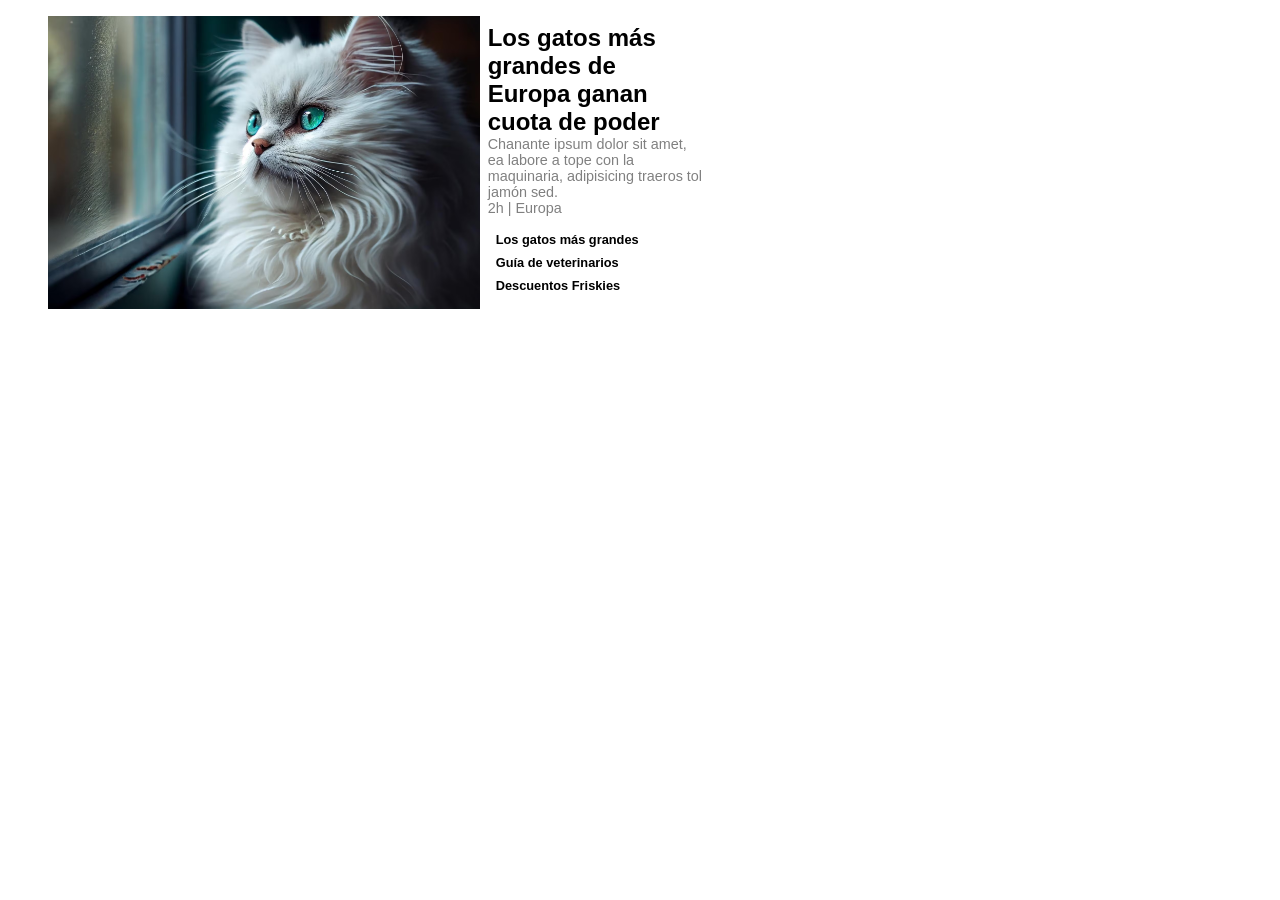
<file: 005_ejercicio/index.html>
<!DOCTYPE html>
<html lang="en">

<head>
    <meta charset="UTF-8">
    <meta name="viewport" content="width=º, initial-scale=1.0">
    <title>Document</title>
    <link rel="stylesheet" href="style.css">
</head>

<body>
    <!-- 
- movil

Ancho de 667

Noticia-principal 

Imagen 66 ; titular /n descricino /n +info (33)

3 x subtitulares en linea

- desktop

Ancho de 1200

Noticia-principal

Imagen 66 ; titular /n descricino /n +info /n 3x (subtitular /n) (33)

     -->

    <div class="container">

        <article class="featured">
            
                <div class="firstline-container">

                    <div class="main-img"></div>
                    <div class="main-text-container">
                        <div class="main-text-subcontainer">
                            <div class="main-title">Los gatos más grandes de Europa ganan cuota de poder</div>
                            <div class="main-desc">Chanante ipsum dolor sit amet, ea labore a tope con la maquinaria, adipisicing traeros tol jamón sed.</div>
                        </div>
                        <div class="main-meta">2h | Europa</div>
                        <div class="main-subs-container-napa">
                            <div class="main-sub">Los gatos más grandes</div>
                            <div class="main-sub">Guía de veterinarios</div>
                            <div class="main-sub">Descuentos Friskies</div>
                        </div>
                    </div>
                </div>
                <div class="main-subs-container">
                    <div class="main-sub">Los gatos más grandes</div>
                    <div class="main-sub">Guía de veterinarios</div>
                    <div class="main-sub">Descuentos Friskies</div>
                </div>
            
        </article>






    </div>

</body>

</html>
</file>
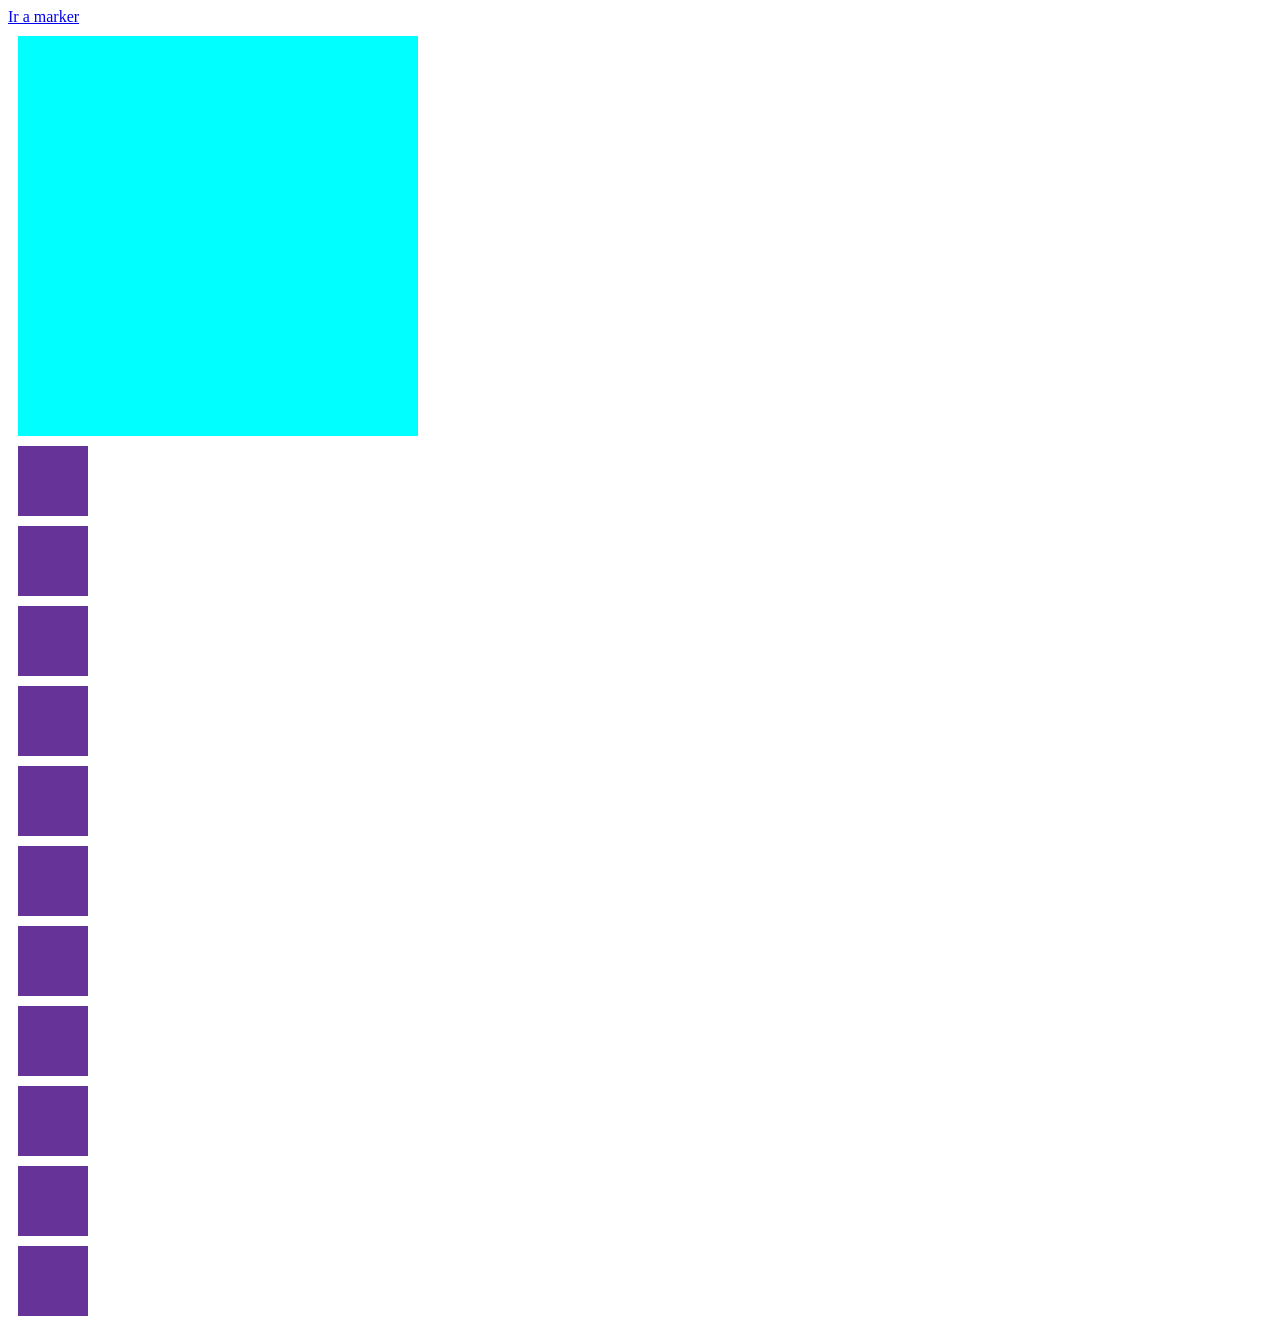
<file: 08_flexbox/index.html>
<!DOCTYPE html>
<html lang="en">
<head>
    <meta charset="UTF-8">
    <meta name="viewport" content="width=device-width, initial-scale=1.0">
    <title>Document</title>
    <style>
        .container {
            max-width: 840px;
            margin: 0 auto;
            border: 1px solid grey;
        }
        .subcontainer-2 {
            max-width: 45%;

        }

        @media screen and (max-width : 576px) {
            .container {
                flex-direction: column;
            }
            .subcontainer-2 {
                max-width: 75%;
                min-width: 410px;
            }
            
        }
        .imagen-grande {
            margin: 10px;
            height: 400px;
            width: 400px;
            background-color: aqua;
        }
        .imagen-pequena {
            margin: 10px;
            height: 70px;
            width: 70px;
            background-color: rebeccapurple;
        }
    </style>
</head>
<body>
    <a href="#marker-1" class="internal-link">Ir a marker</a>
    <div class="container-1">

        <div class="subcontainer-2-a">
            <div class="imagen-grande"></div>
        </div>
        <div class="subcontainer-2-b">
            <div class="imagen-pequena-3"></div>
            <div class="imagen-pequena"></div>
            <div class="imagen-pequena"></div>
            <div class="imagen-pequena"></div>
            <div class="imagen-pequena"></div>
            <div class="imagen-pequena"></div>
            <div class="imagen-pequena"></div>
            <div class="imagen-pequena"></div>
            <div class="imagen-pequena"></div>
            <div class="imagen-pequena"></div>
            <div class="imagen-pequena"></div>
            <div class="imagen-pequena"></div>
        </div>
    </div>
    <span id="marker-1"></span>
    </body>
</html>
</file>
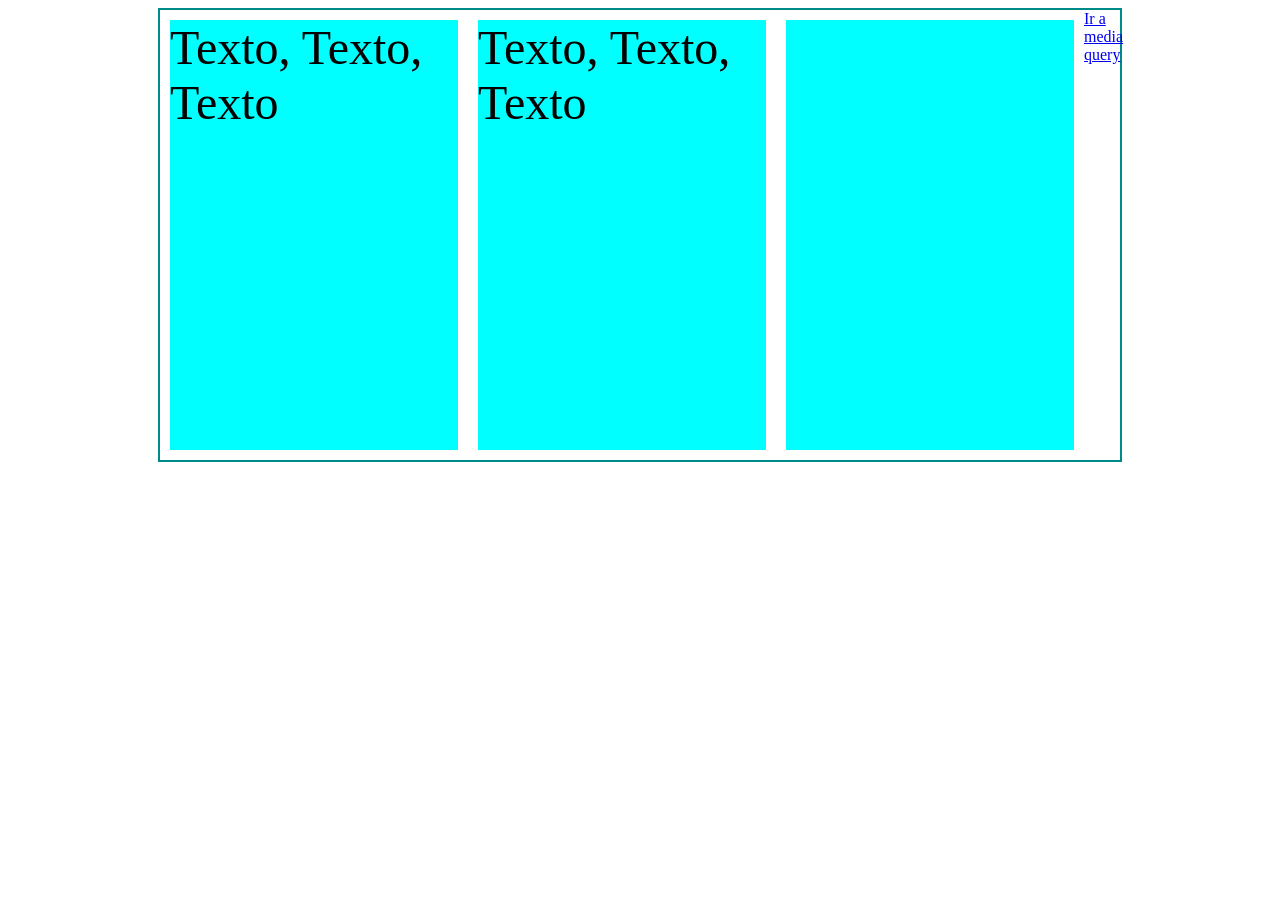
<file: 06_avanzado/unidades.html>
<!DOCTYPE html>
<html lang="en">
<head>
    <meta charset="UTF-8">
    <meta name="viewport" content="width=device-width, initial-scale=1.0">
    <title>Document</title>
</head>
    <style>

        /* PORCENTAJE */
/*
        .container {
            margin: 0 auto;
            display: flex;
            justify-content: space-between;
            max-width: 75%;
            border: 2px darkcyan solid;
        }

        .card {
            width: 250px;
            height: 25px;
            margin: 10px;
            background-color: aqua;
            min-width: 40%;
        }
        */

        .html {
            font-size: 18px;
            font-family: Arial, Helvetica, sans-serif;
        }

        .container {
            margin: 0 auto;
            display: flex;
            justify-content: space-between;
            max-width: 75vw;  /* 75% ancho de la pantalla */
            min-height: 50vh; /* 50% del alto de la pantalla   */
            border: 2px darkcyan solid;

        }

        .card {
            width: 250px;
            min-height: 10vh;
            margin: 10px;
            background-color: aqua !important;
            min-width: 30%;
            font-size: 3rem; /* 3x el size del elemento HTML*/ 
            font-size: 3em; /* 3x el size del su elemento padre (container)*/ 
        }

        .calc {
            width: calc(30% + 50px);
        }


        #test {
            background-color: blueviolet;
        }
        
    </style>
<body>

    <div class="container">
        <div class="card" id="test">Texto, Texto, Texto</div>
        <div class="card">Texto, Texto, Texto</div>
        <div class="card calc"></div>



        <a href="media_query.html" class="link">Ir a media query</a>
    </div>
    
</body>
</html>
</file>
<file: 005_ejercicio/style.css>
* {
    font-family: Arial, Helvetica, sans-serif;
}

.container {
    margin: 0 auto;
    max-width: 667px;
}

.featured {
    min-width: 98%;
}

.main-img {
    min-width: 65%;
    min-height: 250px;
    background-image: url('./img/lindo-gatito-domestico-sienta-ventana-mirando-fuera-ia-generativa_188544-12519.avif');
    background-size: cover;
    background-position: center;
}

.main-title {
    font-size: 24px;
    font-weight: 700;
}

.firstline-container {
    display: flex;
    flex-direction: row;
    padding: 8px;
}

.main-text-container {
    padding: 8px;
    display: flex;
    flex-direction: column;
    justify-content: space-between;
}

.main-desc {
    font-size: 0.9rem;
    color: grey;
}

.main-meta {
    font-size: 0.9rem;
    color: grey;
}

.main-subs-container {
    margin-top: 8px;
    margin-bottom: 8px;
    display: flex;
    flex-direction: row;
    justify-content: space-around;
    font-weight: 700;
}

.main-subs-container-napa {
    display: none;
}

@media screen and (min-width:667px) {
    .container {
        min-width: 1200px;
    }
    .featured {
        display: flex;
        flex-direction: row;
    }

    .main-subs-container {
        display: none;
    }
    
    .main-subs-container-napa {
        padding: 8px;
        display: block;
        flex-direction: column;
    }

    .main-subs-container-napa > div {
        font-size: 0.8rem;
        font-weight: 700;
        margin-top: 8px;
    }

    .main-text-container {
        justify-content: flex-start;
    }

}
</file>
